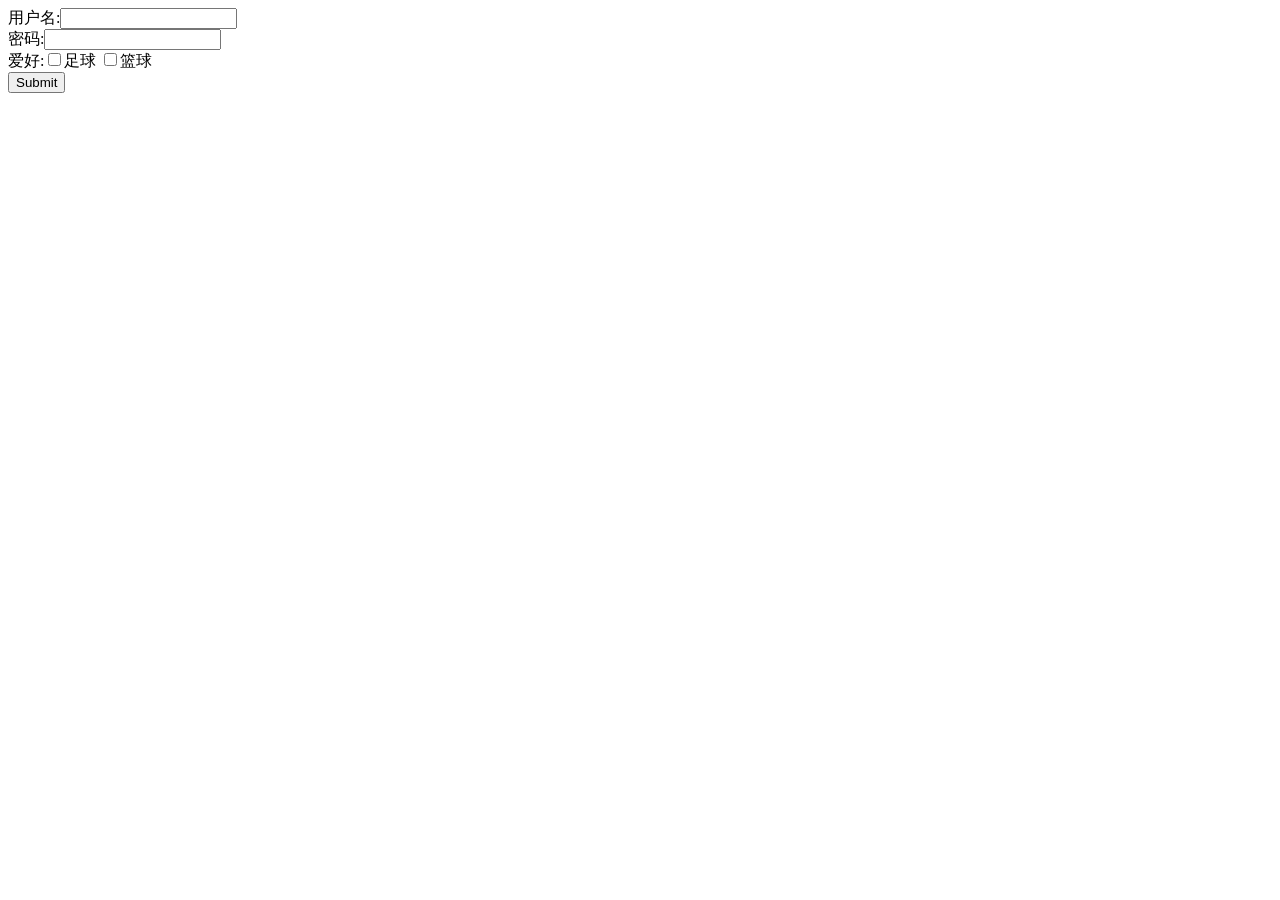
<file: thymeleaf/src/main/resources/templates/login.html>
<!DOCTYPE html>
<html lang="en">
<head>
    <meta charset="UTF-8">
    <title>登录</title>
</head>
<body>
<form action="/success" method="post" name="login">
    <label>用户名:<input type="text" name="username"></label><br>
    <label>密码:<input type="password" name="password"></label><br>
    <label>爱好:<input type="checkbox" name="hobby" value="football">足球</label>
    <label><input type="checkbox" name="hobby" value="basketball">篮球</label><br>
    <input type="submit" value="Submit">
</form>
</body>
</html>
</file>
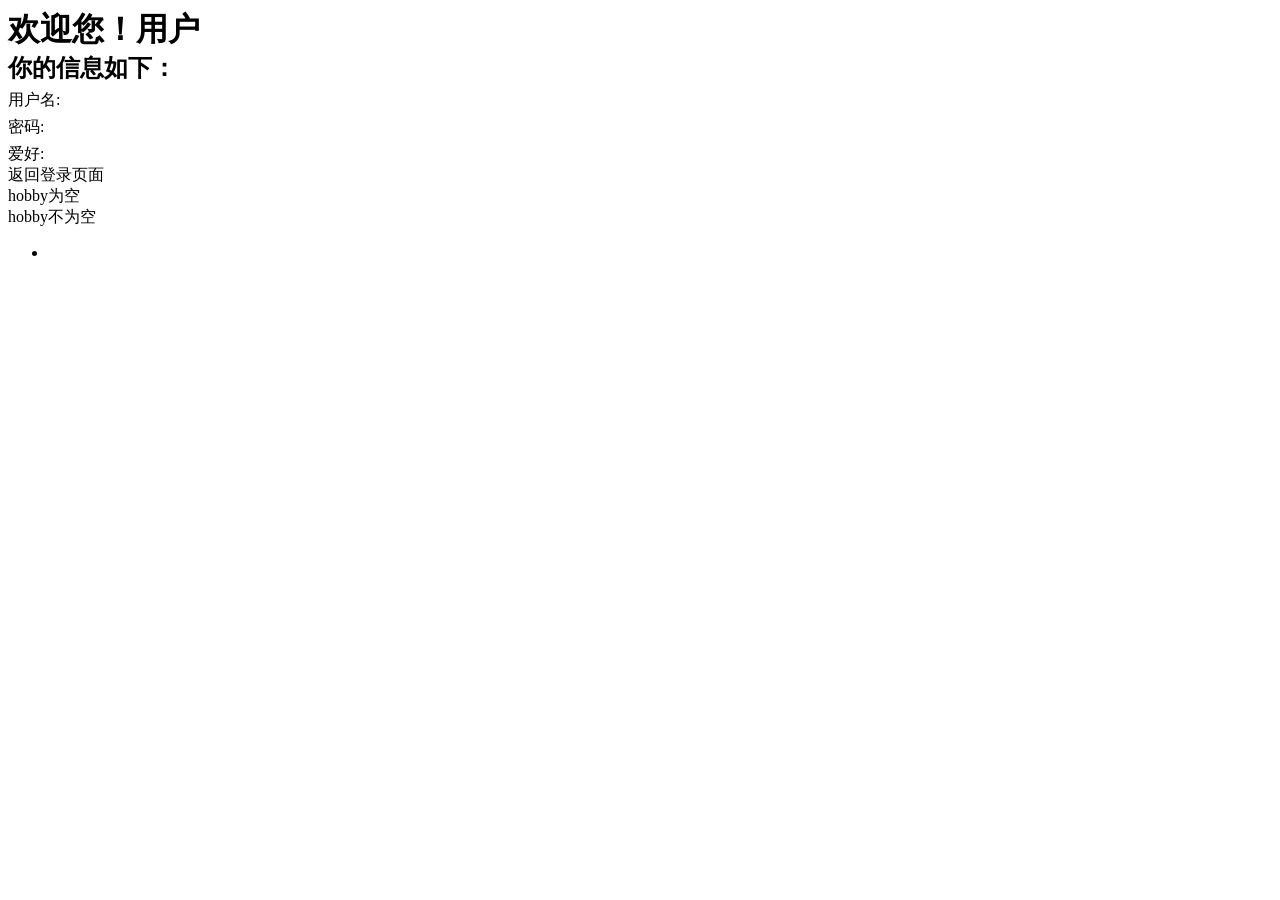
<file: thymeleaf/src/main/resources/templates/success.html>
<!DOCTYPE html>
<html lang="en" xmlns:th="http://www.thymeleaf.org">
<head>
    <meta charset="UTF-8">
    <title>登陆成功</title>
    <style>
        h1, h2 {
            display: inline;
        }
    </style>
</head>
<body>
<!--th:utext与th:text区别:th:utext可以解析html代码-->
<h1>欢迎您！用户<span th:utext="${username}"></span></h1>
<br>
<h2 th:style="'color:red;font-weight:bold;'">你的信息如下：</h2>
<br>
用户名:<h2 th:text="${username}"></h2>
<br>
密码:<h2 th:text="${password}"></h2>
<br>
爱好:<h2>
    <span th:text="${param.hobby[0]}"></span>
    <span th:text="${param.hobby[1]}"></span>
</h2>
<br>


<!--公共内置域对象-->
<!--<p th:text="${#strings.toUpperCase(param.username)}"></p>-->

<!--Thymeleaf中@{/}中的/表示上下文路径-->
<a th:href="@{/login}">返回登录页面</a><br>

<a th:if="${#lists.isEmpty(param.hobby)}">hobby为空</a><br>
<a th:unless="${#lists.isEmpty(param.hobby)}">hobby不为空</a><br>

<ul th:each="hobby,status:${param.hobby}">
    <li th:text="${hobby}"></li>
</ul>
</body>
</html>
</file>
